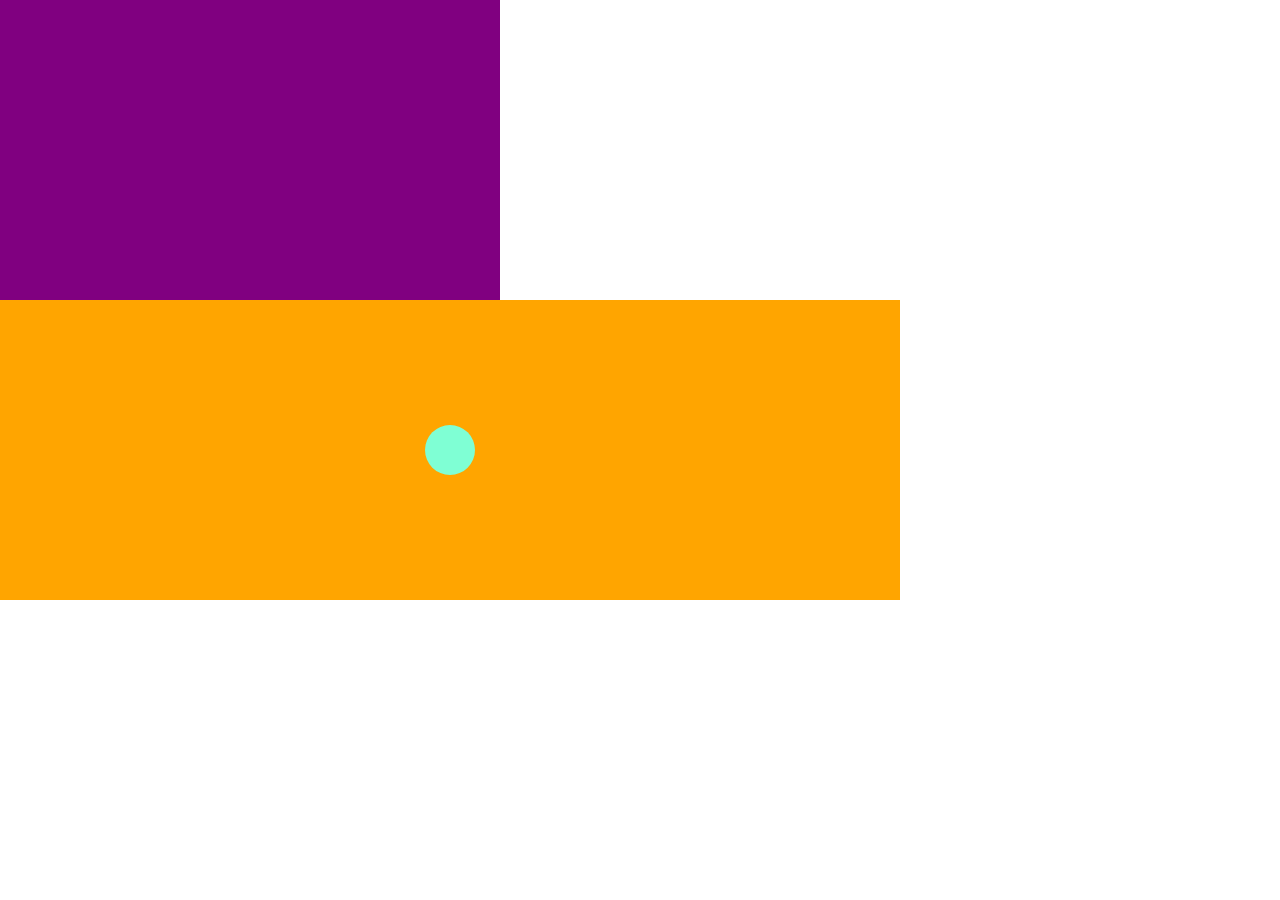
<file: Demo_Animations/index.html>
<!DOCTYPE html>
<html lang="en">
  <head>
    <meta charset="UTF-8" />
    <meta http-equiv="X-UA-Compatible" content="IE=edge" />
    <meta name="viewport" content="width=device-width, initial-scale=1.0" />
    <title>Awesomeness!</title>

    <link href="./css/index.css" rel="stylesheet" />
  </head>
  <body>
    <!-- <h1>It works!!</h1>
    <p>Its a paragraph</p>
    <span
      >Lorem ipsum dolor sit amet consectetur adipisicing elit. Consequuntur,
      dignissimos saepe recusandae omnis veniam magnam repudiandae. Assumenda,
      quasi voluptatum. Nam earum beatae sint possimus neque tempore dolorum
      tempora sed inventore.</span
    >
    <span>Sebastian</span>
    <form>
      <input type="text" />
      <button>Spara</button>
    </form>
    <section>Section</section>
    <article>Article</article>

    <ul>
      <li>Springa</li>
      <li>Golfa</li>
      <li>Fortnite</li>
    </ul>

    <table>
      <thead>
        <tr>
          <th>Heading 1</th>
          <th>Heading 2</th>
        </tr>
      </thead>
      <tbody>
        <tr>
          <td>Lorem</td>
          <td>ipsum</td>
        </tr>
        <tr>
          <td>dolor</td>
          <td>sit amet</td>
        </tr>
      </tbody>
    </table>

    <!-- <img
      src="https://www.blogsantesport.com/wp-content/uploads/2019/12/AdobeStock_278158974-scaled.jpeg"
      alt="Running"
    /> -->

    <!-- <form>
      <label for="firstname">Förnamn:</label>
      <input
        type="text"
        id="firstname"
        placeholder="Sebastian"
        name="firstname"
        required
      />

      <input
        type="number"
        id="age"
        placeholder="42"
        name="age"
        min="10"
        max="90"
      />

      <input type="email" />

      <label for="red">Röd</label>
      <input type="radio" id="red" name="colors" value="red" />
      <label for="green">Grön</label>
      <input type="radio" id="green" name="colors" value="green" />
      <label for="yellow">Gul</label>
      <input type="radio" id="yellow" name="colors" value="yellow" />
      <button>Spara</button>
    </form> -->

    <section class="container"></section>
    <section class="content">
      <article></article>
    </section>
  </body>
</html>
</file>
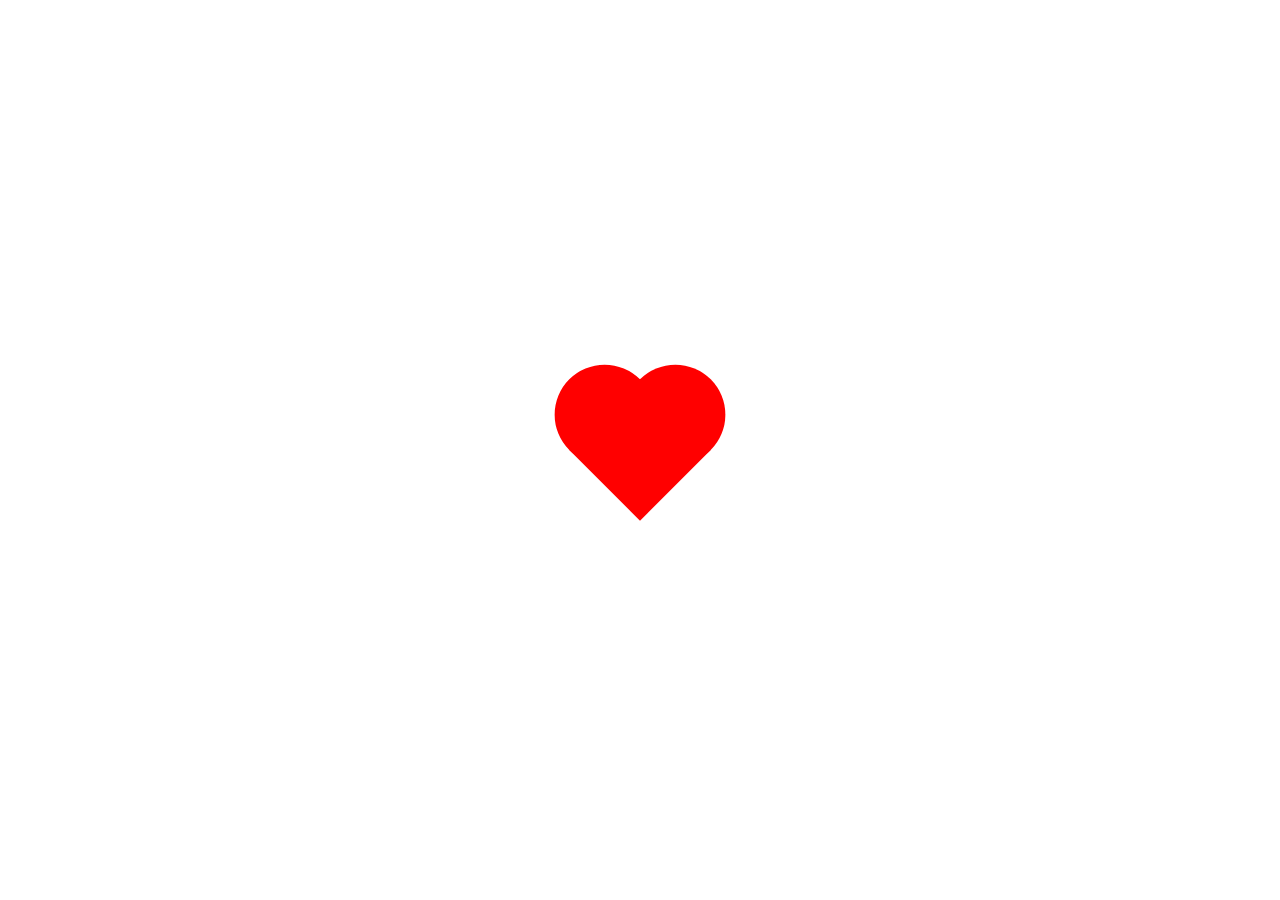
<file: Demo_Animations/heart.html>
<!DOCTYPE html>
<html lang="en">
  <head>
    <meta charset="UTF-8" />
    <meta http-equiv="X-UA-Compatible" content="IE=edge" />
    <meta name="viewport" content="width=device-width, initial-scale=1.0" />
    <title>Document</title>
    <link href="css/heart.css" rel="stylesheet" />
  </head>
  <body>
    <div class="heart"></div>
  </body>
</html>
</file>
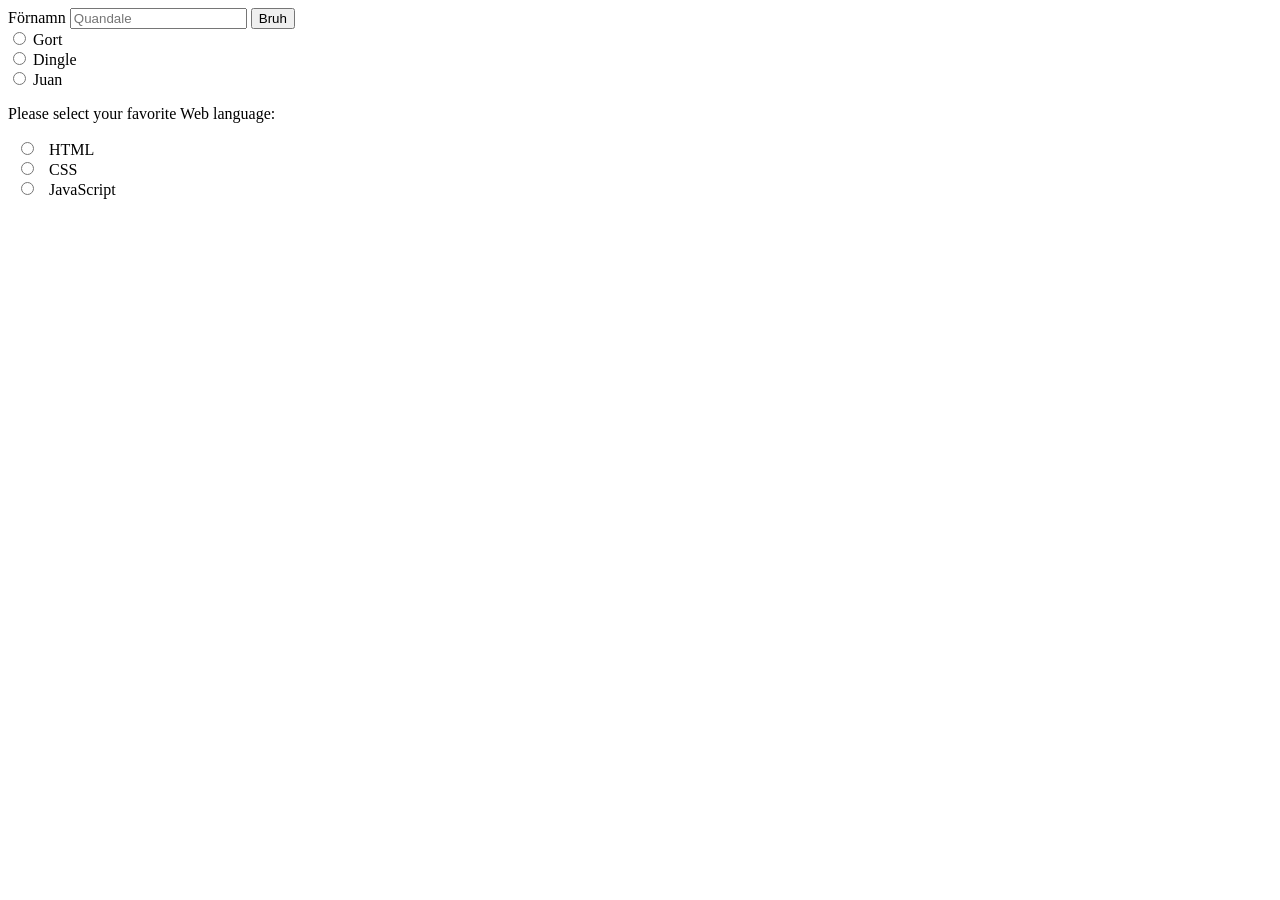
<file: html/form.html>
<!DOCTYPE html>
<html lang="en">
<head>
    <meta charset="UTF-8">
    <meta http-equiv="X-UA-Compatible" content="IE=edge">
    <meta name="viewport" content="width=device-width, initial-scale=1.0">
    <title>Document</title>
</head>
<body>
    <form>
        <label for="firstname">Förnamn</label>
        <input type="text" id="firstname"
        placeholder="Quandale"
        name="firstnames" />
        <button>Bruh</button>
        <br/>
    
    <input type="radio" id="okgort" name="gort" value="gort">
    <label for="Gort">Gort</label><br>
    <input type="radio" id="okdingle" name="dingle" value="dingle">
    <label for="Dingle">Dingle</label><br>
    <input type="radio" id="okjuan" name="juan" value="juan">
    <label for="Juan">Juan</label>  
    
    

    </form>

    <form action="/action_page.php">
        <p>Please select your favorite Web language:</p>
        <input type="radio" id="html" name="fav_language" value="HTML">
        <label for="html">HTML</label><br>
        <input type="radio" id="css" name="fav_language" value="CSS">
        <label for="css">CSS</label><br>
        <input type="radio" id="javascript" name="fav_language" value="JavaScript">
        <label for="javascript">JavaScript</label>

      </form>

    
</body>
</html>
</file>
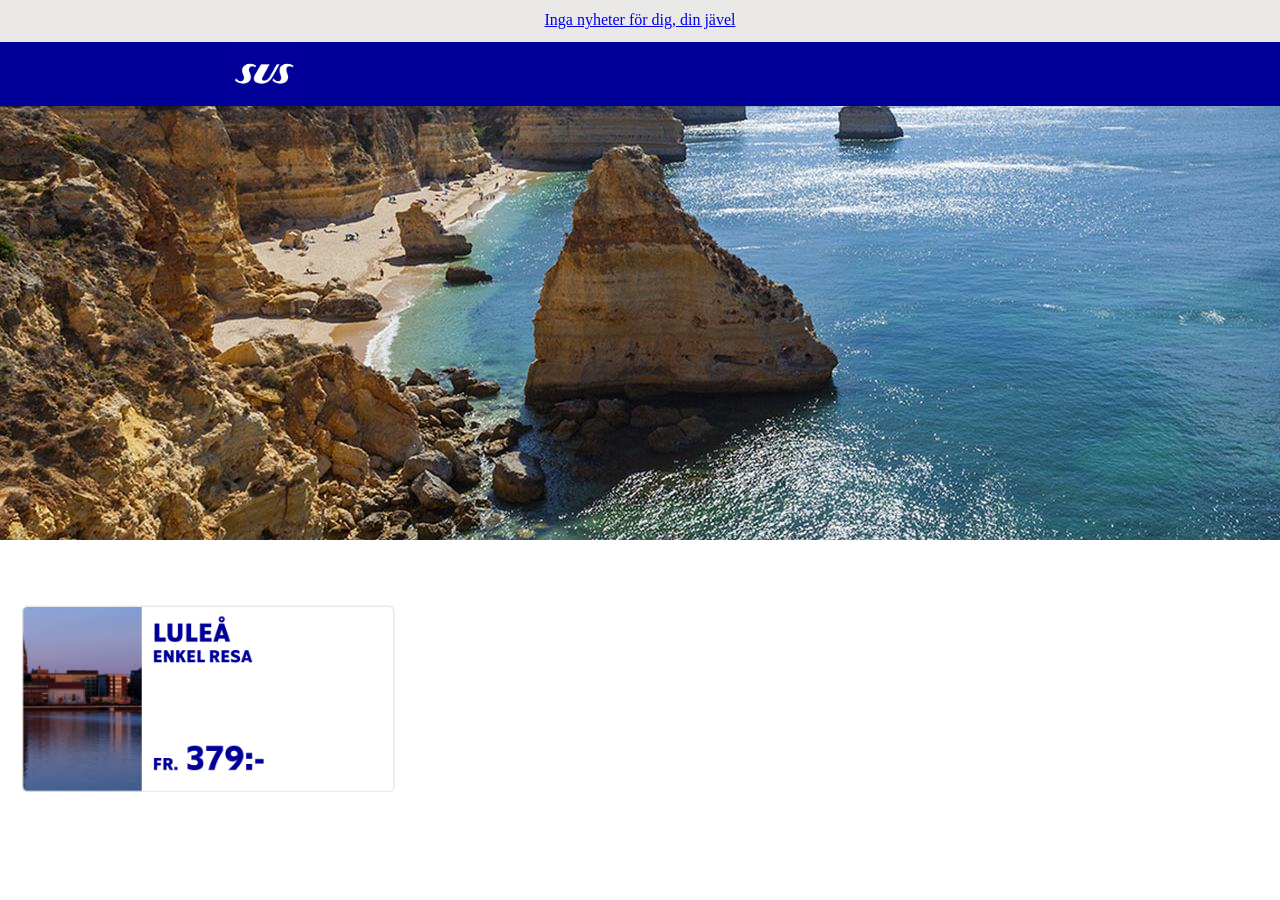
<file: html/sas.html>
<!doctype  html>
<html>
<head>
  <meta charset="utf-8" />
  <title>SAS | Boka flyg nu din jävel</title>
  <link rel="shortcut icon" type="image/X-icon" href="assets/sas.ico" />
</head>
<body>
<div class="news" > <center> <a href="#" class="active"> Inga nyheter för dig, din jävel</a> </center> </div>
<div class="sus" > </div> <div class="sasbar"></div>
<div class="luleasas"> </div>
  <button onclick="laggpa()">Lägg på!</button>
  <div id="test">0</div>
  <script>
    x = 0;
    function laggpa()
    {
      x++;
      document.getElementById("test").innerHTML = x;
    }
  </script>
  <style>
  body {
	background-image: url(assets/sast.jpg);
	background-repeat: no-repeat;
	background-color: white;
	margin: 0;
	}
	
	.news
{
	width: 100%;
	height: 41.6px;
	line-height: 250%;
	background-color: #EAE9E8;
	
	
}

.sasbar
{
width: 100%;
height: 64px;
background-color: #000099;
position:absolute;
}

.sus {
width: 80px;
height: 64px;
position:absolute;
background-image: url('assets/sus.png');
background-repeat:no-repeat;
background-size:contain;
z-index: 10;
left: 230px;
}

.luleasas {
background-image: url('assets/luleasas.png');
width: 400px;
height: 200px;
top: 600px;
background-size: cover;
position:absolute;
}

#overlay {
  position: fixed;
  display: none;
  width: 100%;
  height: 100%;
  top: 0;
  left: 0;
  right: 0;
  bottom: 0;
  background-color: rgba(0,0,0,0.5);
  z-index: 12;
  cursor: pointer;
  }
  
  
  </style>
</body>
</html>
</file>
<file: Demo_Animations/css/index.css>
html,
body {
  height: 100%;
}

body {
  margin: 0;
}

.container {
  width: 500px;
  height: 300px;
  /* border: 1px solid purple; */
  background-color: purple;
}

.content {
  width: 900px;
  height: 300px;
  /* border: 1px solid purple; */
  background-color: orange;
  position: relative;
}

.content > article {
  width: 50px;
  height: 50px;
  background-color: aquamarine;
  position: relative;
  margin: 0 auto;
  top: 50%;
  transform: translateY(-50%);
  border-radius: 50%;
  /* bottom: 0px;
  right: 0px; */
}
</file>
<file: Demo_Animations/css/heart.css>
html,
body {
  height: 100%;
}

body {
  margin: 0;
}

@keyframes heartbeat {
  0% {
    transform: translateY(-50%) rotate(45deg) scale(0.8);
  }
  5% {
    transform: translateY(-50%) rotate(45deg) scale(0.9);
  }
  10% {
    transform: translateY(-50%) rotate(45deg) scale(0.8);
  }
  15% {
    transform: translateY(-50%) rotate(45deg) scale(1);
  }
  50% {
    transform: translateY(-50%) rotate(45deg) scale(0.8);
  }
  100% {
    transform: translateY(-50%) rotate(45deg) scale(0.8);
  }
}

.heart {
  width: 100px;
  height: 100px;
  background-color: red;
  margin: 0 auto;
  position: relative;
  top: 50%;
  transform: translateY(-50%) rotate(45deg);
  animation: heartbeat 2s infinite;
}

.heart::before,
.heart::after {
  content: "";
  width: 100px;
  height: 100px;
  background-color: red;
  position: absolute;
  border-radius: 50%;
}

.heart::before {
  left: -50px;
}

.heart::after {
  top: -50px;
}
</file>
